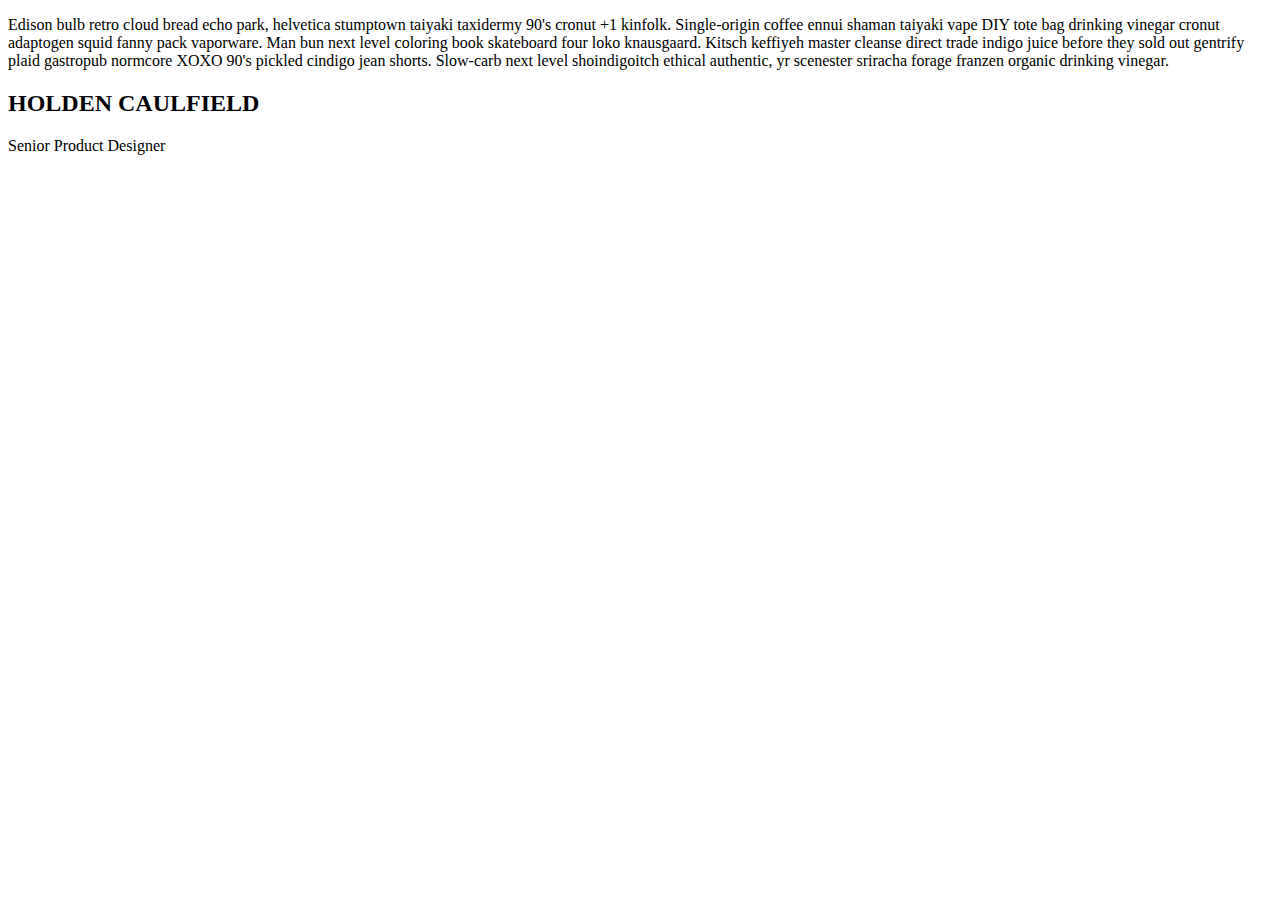
<file: home.html>
<!DOCTYPE html>
<html lang="en">

<head>
    <meta charset="UTF-8">
    <meta name="viewport" content="width=device-width,
        initial-scale=1.0">
    <title>Learning English</title>

    <section class="text-gray-700 body-font">
            <div class="container px-5 py-24 mx-auto">
              <div class="xl:w-1/2 lg:w-3/4 w-full mx-auto text-center">
                  <path d="M925.036 57.197h-304c-27.6 0-50 22.4-50 50v304c0 27.601 22.4 50 50 50h145.5c-1.9 79.601-20.4 143.3-55.4 191.2-27.6 37.8-69.399 69.1-125.3 93.8-25.7 11.3-36.8 41.7-24.8 67.101l36 76c11.6 24.399 40.3 35.1 65.1 24.399 66.2-28.6 122.101-64.8 167.7-108.8 55.601-53.7 93.7-114.3 114.3-181.9 20.601-67.6 30.9-159.8 30.9-276.8v-239c0-27.599-22.401-50-50-50zM106.036 913.497c65.4-28.5 121-64.699 166.9-108.6 56.1-53.7 94.4-114.1 115-181.2 20.6-67.1 30.899-159.6 30.899-277.5v-239c0-27.6-22.399-50-50-50h-304c-27.6 0-50 22.4-50 50v304c0 27.601 22.4 50 50 50h145.5c-1.9 79.601-20.4 143.3-55.4 191.2-27.6 37.8-69.4 69.1-125.3 93.8-25.7 11.3-36.8 41.7-24.8 67.101l35.9 75.8c11.601 24.399 40.501 35.2 65.301 24.399z"></path>
                </svg>
                <p class="leading-relaxed text-lg">Edison bulb retro cloud bread echo park, helvetica stumptown taiyaki taxidermy 90's cronut +1 kinfolk. Single-origin coffee ennui shaman taiyaki vape DIY tote bag drinking vinegar cronut adaptogen squid fanny pack vaporware. Man bun next level coloring book skateboard four loko knausgaard. Kitsch keffiyeh master cleanse direct trade indigo juice before they sold out gentrify plaid gastropub normcore XOXO 90's pickled cindigo jean shorts. Slow-carb next level shoindigoitch ethical authentic, yr scenester sriracha forage franzen organic drinking vinegar.</p>
                <span class="inline-block h-1 w-10 rounded bg-indigo-500 mt-8 mb-6"></span>
                <h2 class="text-gray-900 font-medium title-font tracking-wider text-sm">HOLDEN CAULFIELD</h2>
                <p class="text-gray-500">Senior Product Designer</p>
              </div>
            </div>
    </section>

</head>
</html>
</file>
